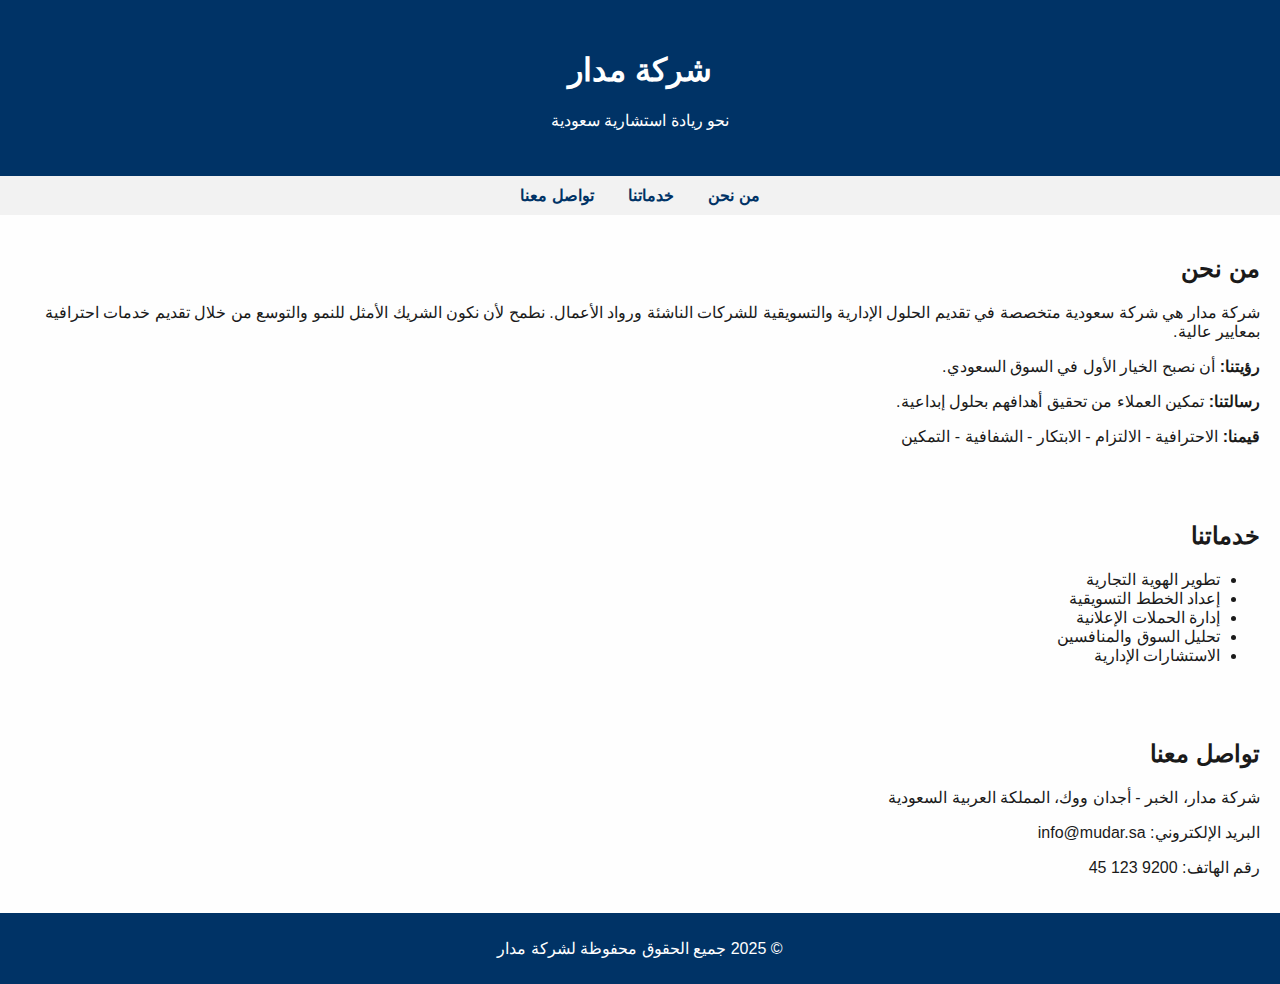
<file: index.html>
<!DOCTYPE html>
<html lang="ar" dir="rtl">
<head>
    <meta charset="UTF-8">
    <title>شركة مدار</title>
    <link rel="stylesheet" href="style.css">
</head><meta name="robots" content="index, follow">
<meta name="description" content="شركة مدار - حلول استشارية متكاملة.">
<meta name="keywords" content="استشارات, تسويق, تطوير, أعمال, شركة مدار">

<body>
    <header>
        <h1>شركة مدار</h1>
        <p>نحو ريادة استشارية سعودية</p>
    </header>
    <nav>
        <a href="#about">من نحن</a>
        <a href="#services">خدماتنا</a>
        <a href="#contact">تواصل معنا</a>
    </nav>
    <section id="about">
        <h2>من نحن</h2>
        <p>شركة مدار هي شركة سعودية متخصصة في تقديم الحلول الإدارية والتسويقية للشركات الناشئة ورواد الأعمال. نطمح لأن نكون الشريك الأمثل للنمو والتوسع من خلال تقديم خدمات احترافية بمعايير عالية.</p>
        <p><strong>رؤيتنا:</strong> أن نصبح الخيار الأول في السوق السعودي.</p>
        <p><strong>رسالتنا:</strong> تمكين العملاء من تحقيق أهدافهم بحلول إبداعية.</p>
        <p><strong>قيمنا:</strong> الاحترافية - الالتزام - الابتكار - الشفافية - التمكين</p>
    </section>
    <section id="services">
        <h2>خدماتنا</h2>
        <ul>
            <li>تطوير الهوية التجارية</li>
            <li>إعداد الخطط التسويقية</li>
            <li>إدارة الحملات الإعلانية</li>
            <li>تحليل السوق والمنافسين</li>
            <li>الاستشارات الإدارية</li>
        </ul>
    </section>
    <section id="contact">
        <h2>تواصل معنا</h2>
        <p>شركة مدار، الخبر - أجدان ووك، المملكة العربية السعودية</p>
        <p>البريد الإلكتروني: info@mudar.sa</p>
        <p>رقم الهاتف: 9200 123 45</p>
    </section>
    <footer>
        <p>© 2025 جميع الحقوق محفوظة لشركة مدار</p>
    </footer>
</body>
</html>
</file>
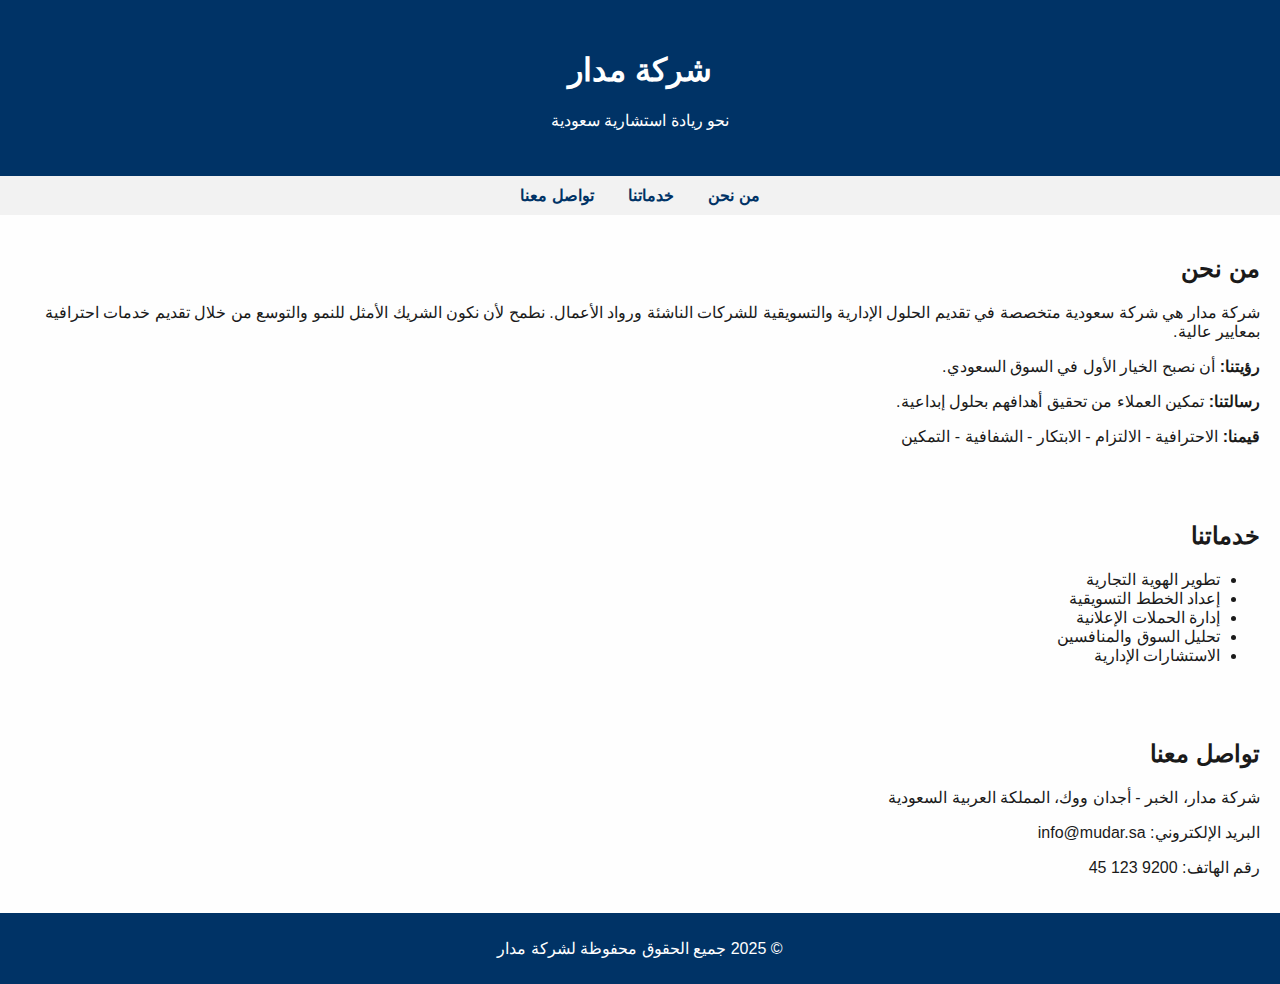
<file: index_with_meta.html>
<!DOCTYPE html>
<html lang="ar" dir="rtl">
<head>
    <meta charset="UTF-8">
    <meta name="robots" content="index, follow">
    <meta name="description" content="شركة مدار - حلول استشارية متكاملة.">
    <meta name="keywords" content="استشارات, تسويق, تطوير, أعمال, شركة مدار">
    <title>شركة مدار</title>
    <link rel="stylesheet" href="style.css">
</head>
<body>
    <header>
        <h1>شركة مدار</h1>
        <p>نحو ريادة استشارية سعودية</p>
    </header>
    <nav>
        <a href="#about">من نحن</a>
        <a href="#services">خدماتنا</a>
        <a href="#contact">تواصل معنا</a>
    </nav>
    <section id="about">
        <h2>من نحن</h2>
        <p>شركة مدار هي شركة سعودية متخصصة في تقديم الحلول الإدارية والتسويقية للشركات الناشئة ورواد الأعمال. نطمح لأن نكون الشريك الأمثل للنمو والتوسع من خلال تقديم خدمات احترافية بمعايير عالية.</p>
        <p><strong>رؤيتنا:</strong> أن نصبح الخيار الأول في السوق السعودي.</p>
        <p><strong>رسالتنا:</strong> تمكين العملاء من تحقيق أهدافهم بحلول إبداعية.</p>
        <p><strong>قيمنا:</strong> الاحترافية - الالتزام - الابتكار - الشفافية - التمكين</p>
    </section>
    <section id="services">
        <h2>خدماتنا</h2>
        <ul>
            <li>تطوير الهوية التجارية</li>
            <li>إعداد الخطط التسويقية</li>
            <li>إدارة الحملات الإعلانية</li>
            <li>تحليل السوق والمنافسين</li>
            <li>الاستشارات الإدارية</li>
        </ul>
    </section>
    <section id="contact">
        <h2>تواصل معنا</h2>
        <p>شركة مدار، الخبر - أجدان ووك، المملكة العربية السعودية</p>
        <p>البريد الإلكتروني: info@mudar.sa</p>
        <p>رقم الهاتف: 9200 123 45</p>
    </section>
    <footer>
        <p>© 2025 جميع الحقوق محفوظة لشركة مدار</p>
    </footer>
</body>
</html>
</file>
<file: style.css>
body {
    font-family: 'Arial', sans-serif;
    background-color: #fefefe;
    color: #1a1a1a;
    direction: rtl;
    margin: 0;
    padding: 0;
}
header {
    background-color: #003366;
    color: white;
    padding: 30px;
    text-align: center;
}
nav {
    background-color: #f2f2f2;
    padding: 10px;
    text-align: center;
}
nav a {
    margin: 0 15px;
    text-decoration: none;
    color: #003366;
    font-weight: bold;
}
section {
    padding: 20px;
}
footer {
    background-color: #003366;
    color: white;
    text-align: center;
    padding: 10px;
}
</file>
